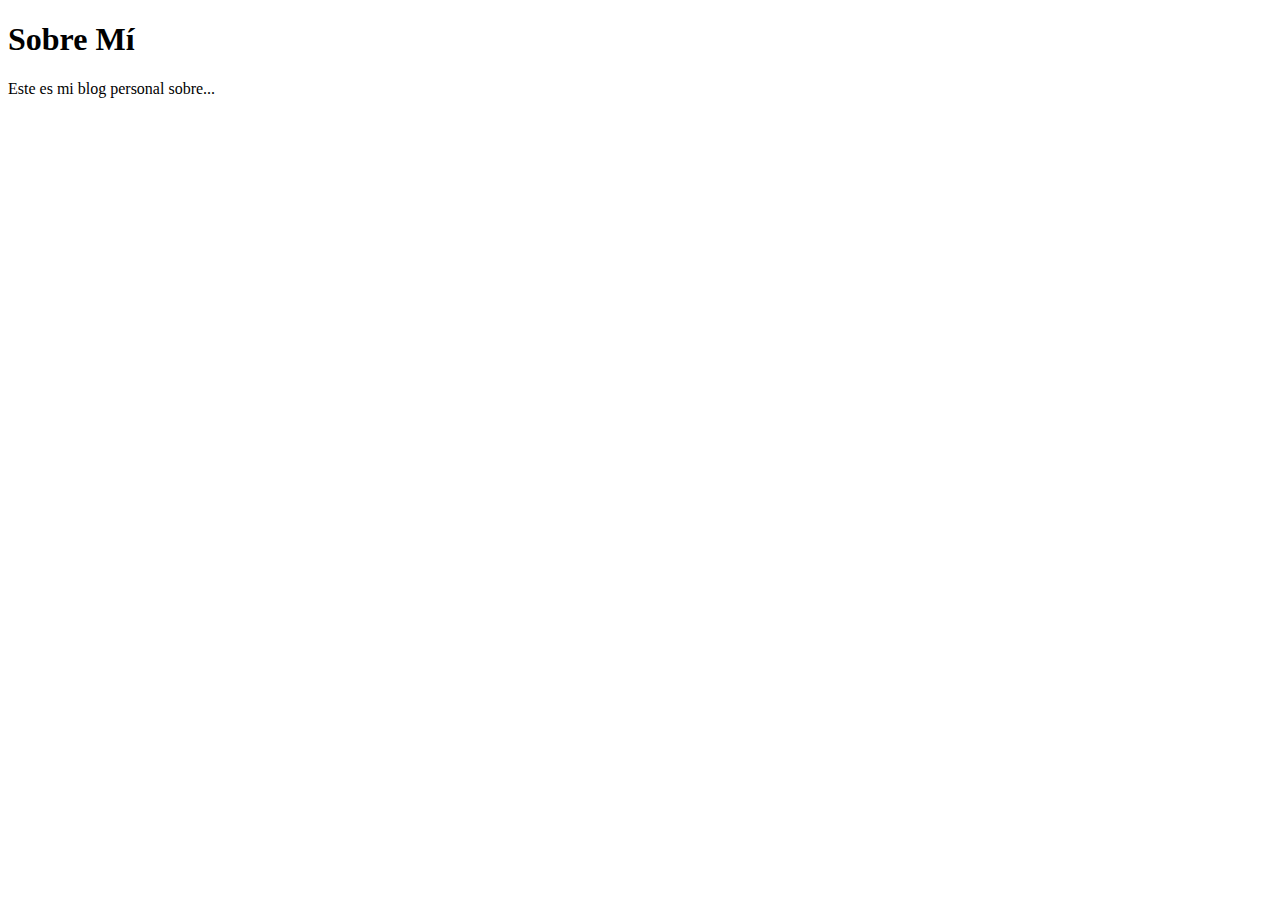
<file: app/templates/about.html>
<!DOCTYPE html>
<html lang="en">
<head>
    <meta charset="UTF-8">
    <meta name="viewport" content="width=device-width, initial-scale=1.0">
    <title>Sobre Mí</title>
</head>
<body>
    <h1>Sobre Mí</h1>
    <p>Este es mi blog personal sobre...</p>
</body>
</html>
</file>
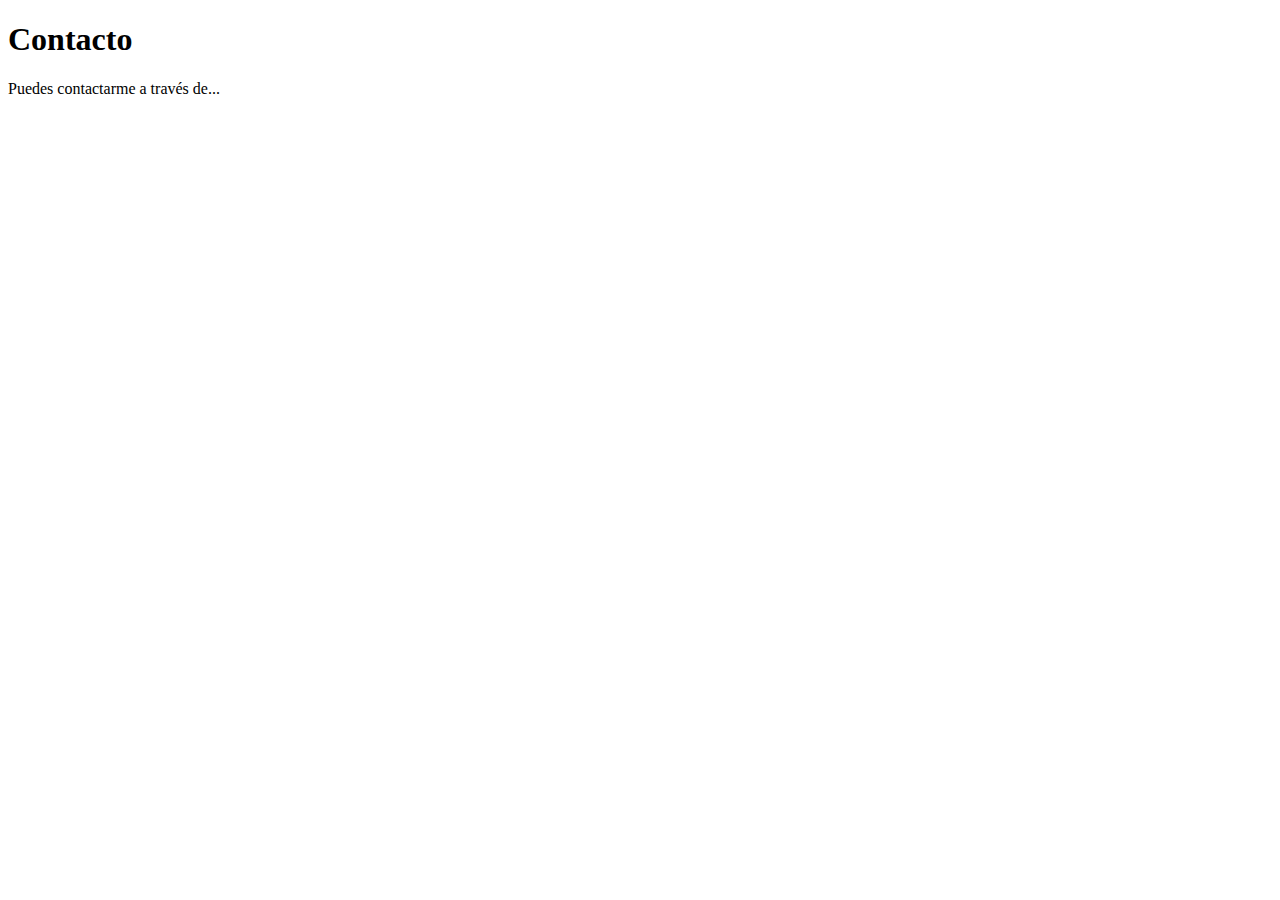
<file: app/templates/contact.html>
<!DOCTYPE html>
<html lang="en">
<head>
    <meta charset="UTF-8">
    <meta name="viewport" content="width=device-width, initial-scale=1.0">
    <title>Contacto</title>
</head>
<body>
    <h1>Contacto</h1>
    <p>Puedes contactarme a través de...</p>
</body>
</html>
</file>
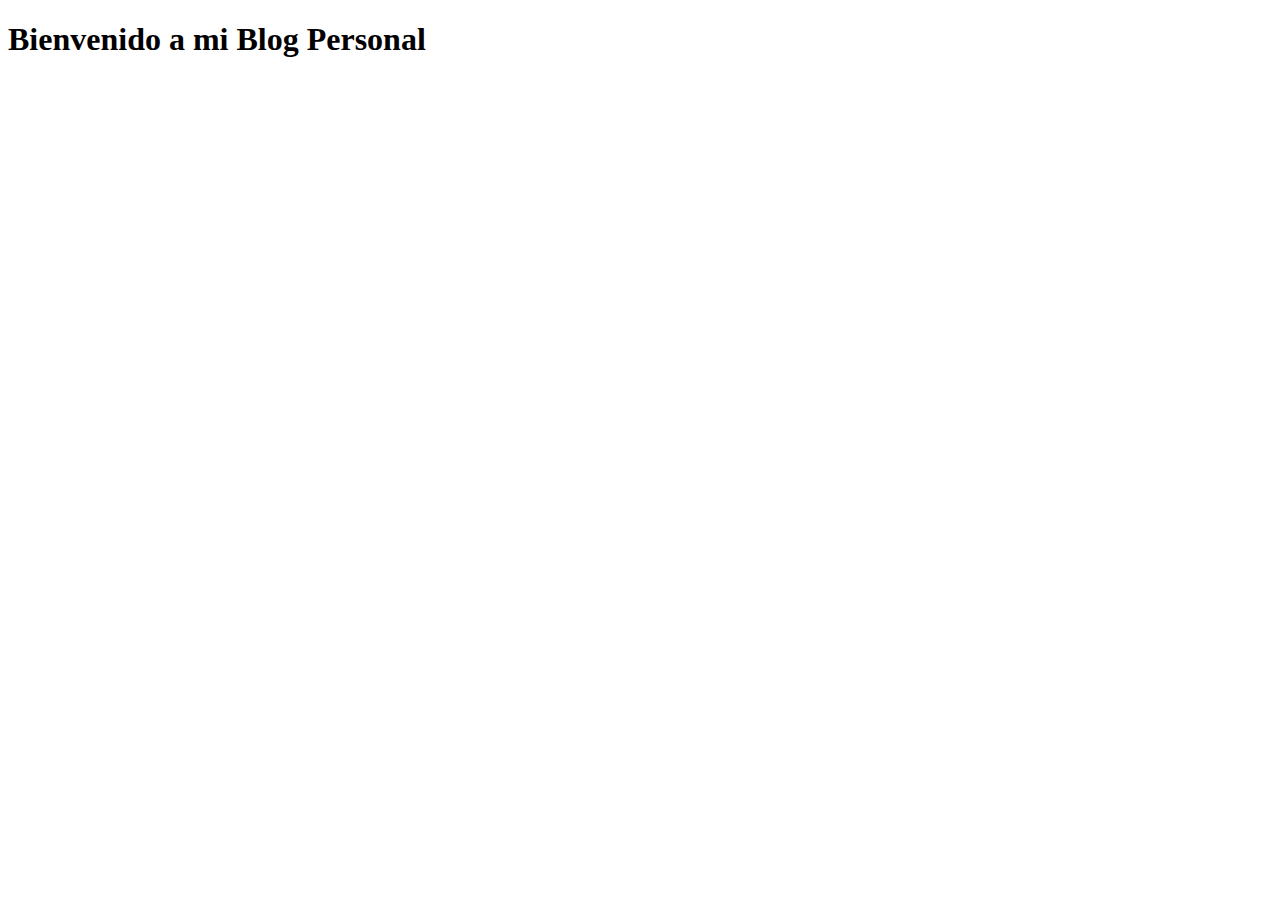
<file: app/templates/index2.html>
<!DOCTYPE html>
<html lang="en">
<head>
    <meta charset="UTF-8">
    <meta name="viewport" content="width=device-width, initial-scale=1.0">
    <title>Blog Personal</title>
</head>
<body>
    <h1>Bienvenido a mi Blog Personal</h1>
</body>
</html>
</file>
